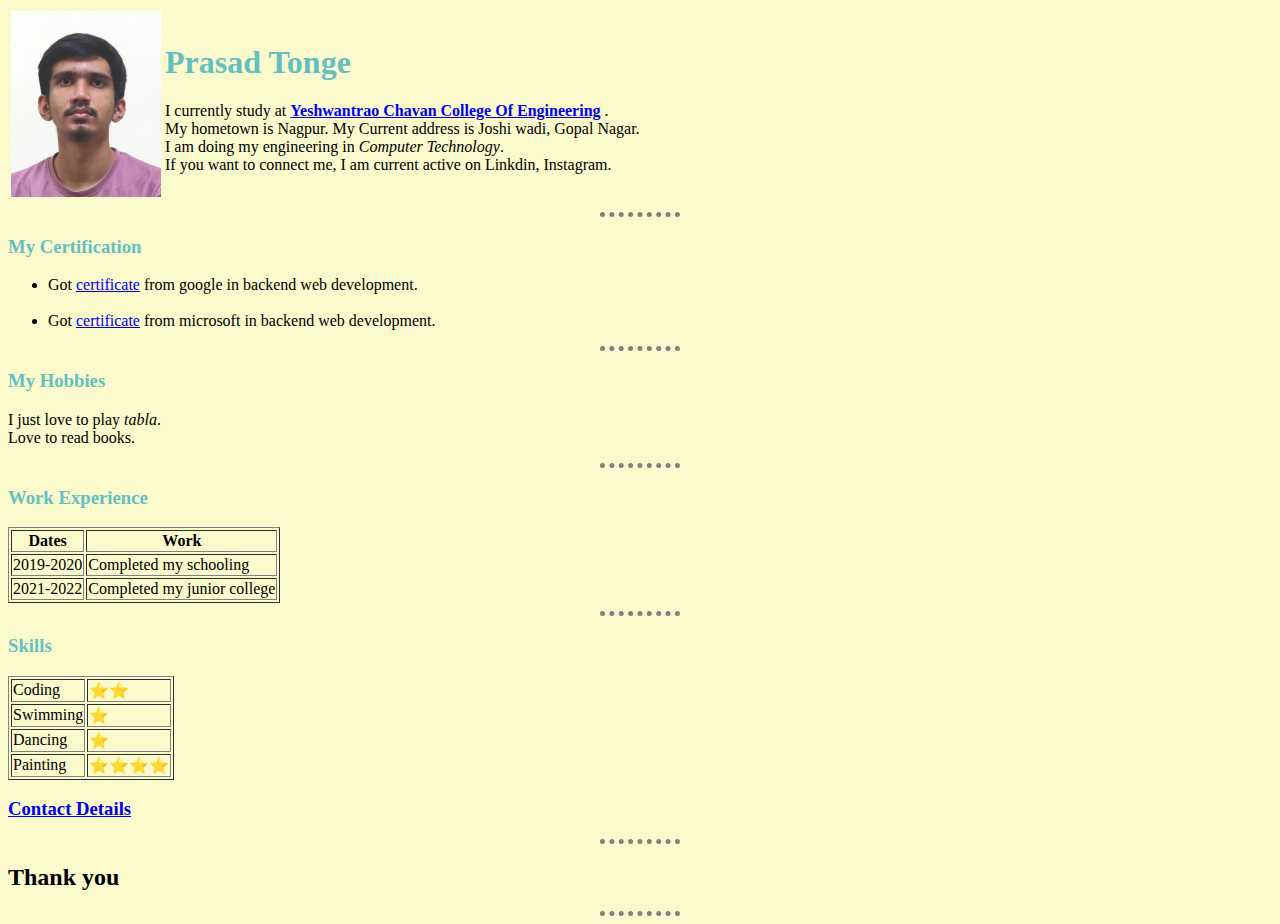
<file: index.html>
<!DOCTYPE html>
<html lang="en">
<head>
    <meta charset="UTF-8">
    <title>Pesonal Information</title>
    <link rel="stylesheet" href="css/styles.css">

</head>
<body>
  <table>
    <td><img src = "LO2.png" alt = "PrasadTonge"></td>
    <td><h1> Prasad Tonge </h1> 
      <p> I currently study at <strong><a href="https://www.ycce.edu/">Yeshwantrao Chavan College Of Engineering</a>  </strong>.<br>
       My hometown is Nagpur. My Current address is Joshi wadi, Gopal Nagar.<br>
       I am doing my engineering in <em> Computer Technology</em>.<br>
       If you want to connect me, I am current active on Linkdin, Instagram.<br></p></td>
  </table>
   
  
    <hr>
    <h3> My Certification</h3>
    <ul> 
     <li> Got <a href =" https://cert.devtown.in.tech/verify/Z1F7Dfa">certificate</a> from google in backend web development.</li><br>
      <li> Got <a href = ": https://cert.devtown.in.tech/verify/1lWqyz">certificate</a> from microsoft in backend web development.</li>
    </ul>
    <hr>
    <h3>My Hobbies</a></h3>
    <p> I just love to play <em>tabla</em>.<br>
      Love to read books.</p>
      <hr>
      <h3>Work Experience</h3>
      <table border ="1">
        <thead>
          <th>Dates</th>
          <th>Work</th>
        </thead>
        <tbody>
          <tr>
            <td>2019-2020</td>
            <td> Completed my schooling</td>
          </tr>
          <tr>
            <td>2021-2022</td>
            <td> Completed my junior college</td>
          </tr>
        </tbody>
        
      </table>
      <hr>
      <h3>Skills</h3>
      <table cellspacing, border = "1">
      <tr>
        <td>
          Coding
        </td>
        <td>
          ⭐⭐
        </td>
      </tr>
      <tr>
        <td>
          Swimming
        </td>
        <td>
          ⭐
        </td>
      </tr>
      <tr>
      <td>
        Dancing
      </td>
      <td>
        ⭐
      </td>
    </tr>
    <tr>
    <td>
      Painting
    </td>
    
      <td>
        ⭐⭐⭐⭐
      </td>
    </tr>
      </table>
              <h3><a href = "contact.html">Contact Details</a></h3>
        <hr>
      <h2><strong> Thank you </strong></h2>  
          <hr>
</body>
</html>
</file>
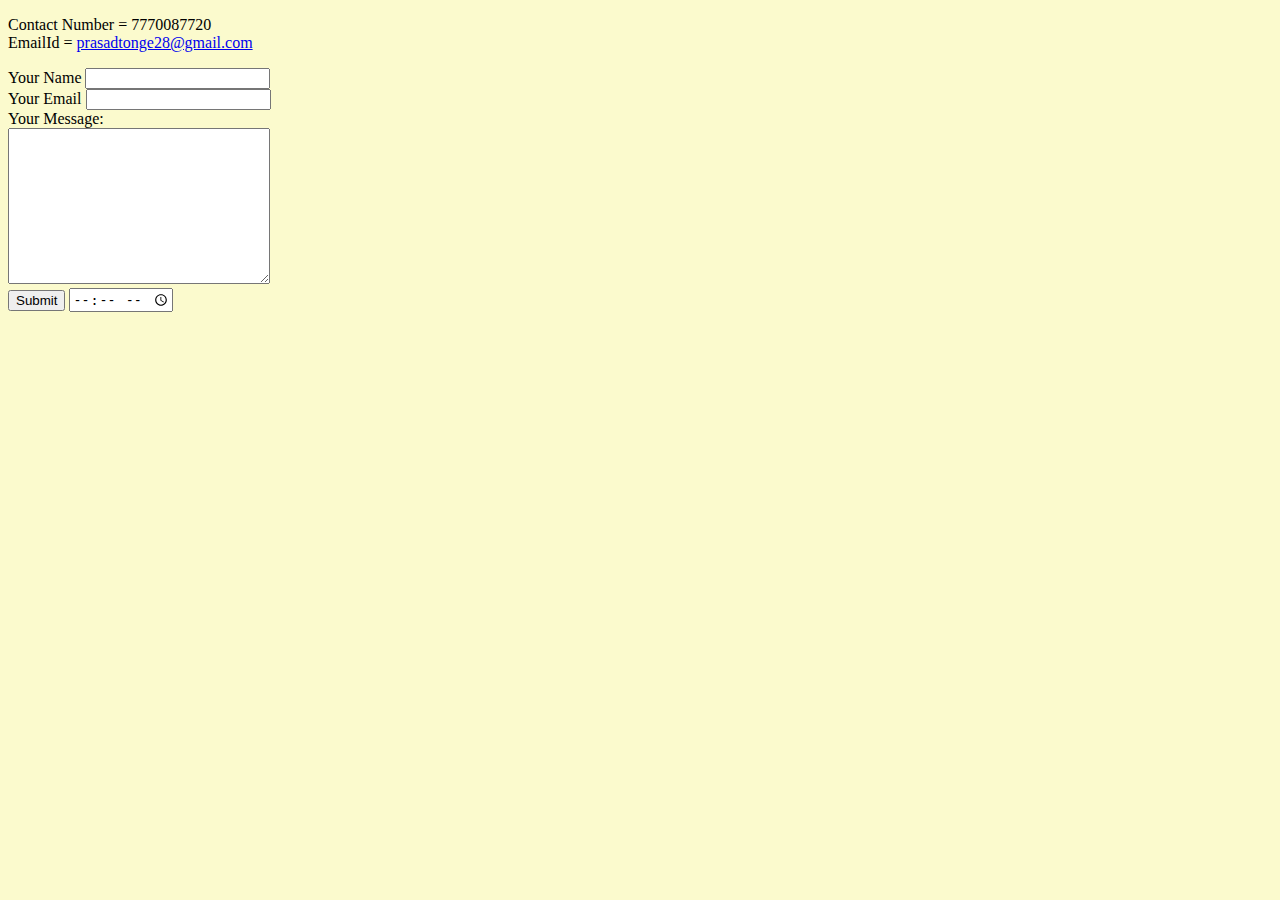
<file: contact.html>
<!DOCTYPE html>
<html lang="en">
<head>
    <meta charset="UTF-8">
    <meta http-equiv="X-UA-Compatible" content="IE=edge">
    <meta name="viewport" content="width=device-width, initial-scale=1.0">
    <title>Contact Details</title>
    <link rel="stylesheet" href="css/styles.css">
</head>
<body>
    <p><bold> Contact Number</bold> = 7770087720<br>
        <bold> EmailId</bold> = <a href = "https://mail.google.com/mail/u/0/#inbox">prasadtonge28@gmail.com</a></p>

    <form action="prasadtonge28@gmail.com" method="post" enctype="text/plain">
        <label>Your Name</label>
        <input type="text" name="yourName" value=""><br>
        <label>Your Email</label>
        <input type="email" name="yourEmail" value=""><br>
        <label>Your Message:</label><br>
        <textarea name="yourMessage" rows="10" cols="30"></textarea><br>
        <input type="submit" name="">
        <input type="time"value="">
    </form>
    </body>
        
    
</html>
</file>
<file: css/styles.css>
body{
    background-color: #FBFACD;
    
  }
  
  hr{

border-style: dotted none none;
border-color: grey;
border-width: 5px;

height:0px;
width:80px;

}
h1,h3{
    color: #66bfbf;
    
}
</file>
